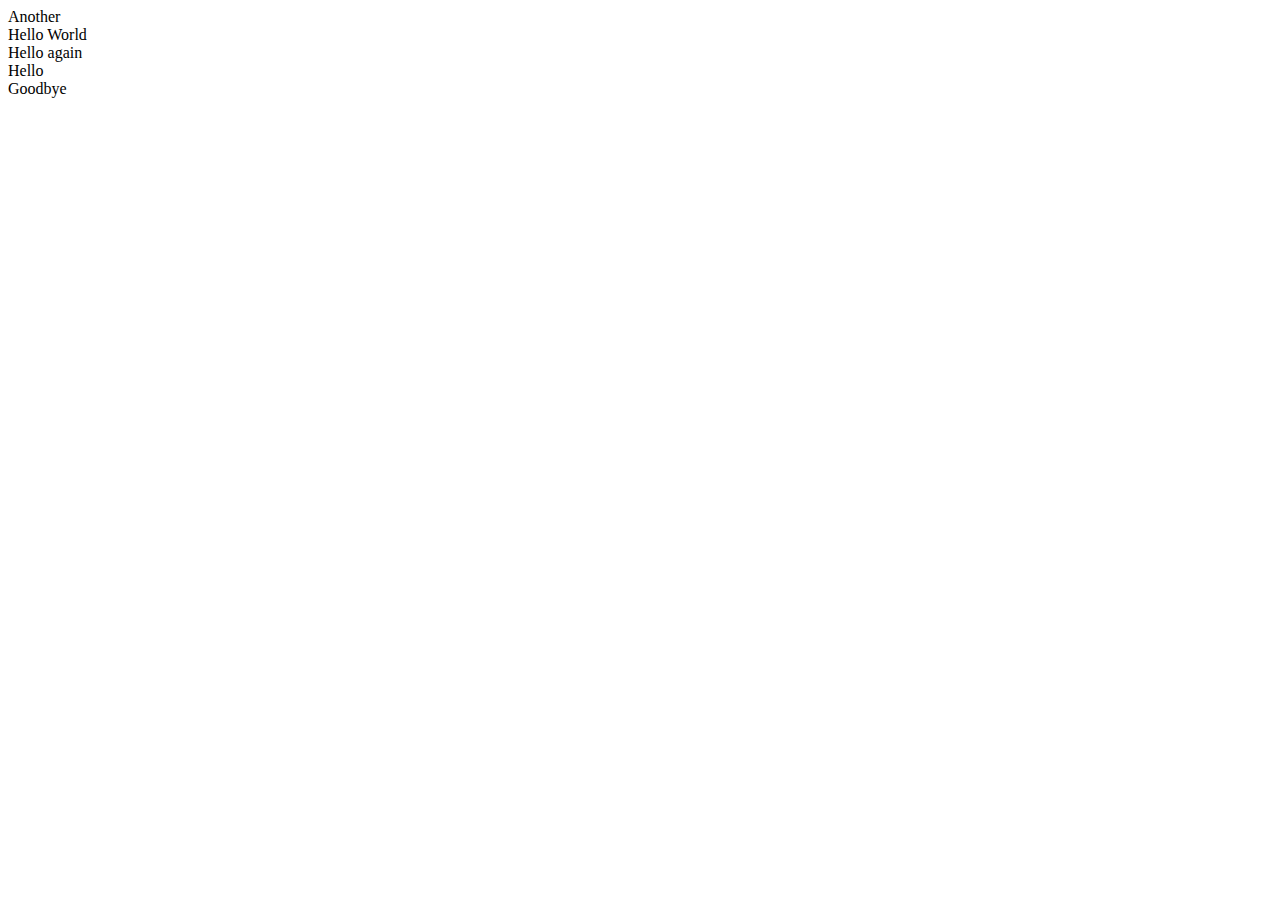
<file: test-bfs-dfs/index.html>
<!DOCTYPE html>
<html>
  <head>
    <meta charset="UTF-8" />
    <meta name="viewport" content="width=device-width" />
    <title>This is the title</title>
  </head>

  <body>
    <div id="first-grandparent">
      <div id="first-parent">
        Another
      </div>
      <div id="second-parent">
        <div id="first-child">
          <div id ="first-grandchild">
            Hello World
          </div>
        </div>
      </div>
    </div>

    <div id="second-grandparent">
      <div id="third-parent">
        Hello again
      </div>
    </div>

    <div id="third" class="blue" random="something">
    </div>

    <div dir="ltr">
      <!-- Contents of the email -->
    </div>

    <div class="container">
      <div class="row">Hello</div>
      <div class="row">Goodbye</div>
      <div class="row"> </div>
      <div class="row"> </div>
      <div class="row"> </div>
    </div>

    <script src="script/test.js" charset="utf-8"></script>
  </body>
</html>
</file>
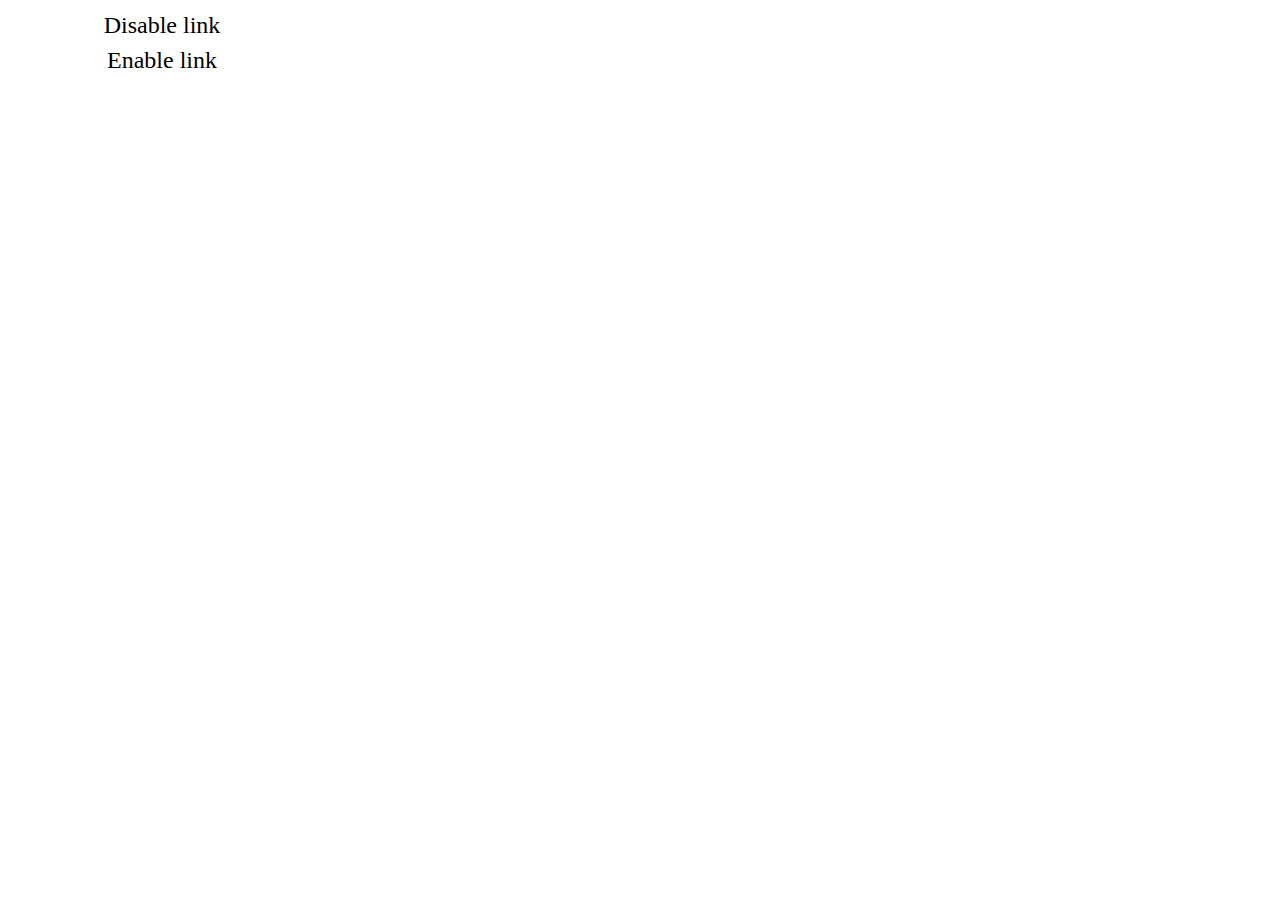
<file: choose_option.html>
<!DOCTYPE html>

<html>
  <head>
    <meta charset="utf-8">
    <link rel="stylesheet" href="choose_option.css"/>
  </head>

<body>
  <div id="popup-content">
    <div class="Button1">Disable link</div>
    <div class="Button2">Enable link</div>
  </div>
  <script src="choose_option.js"></script>
</body>

</html>
</file>
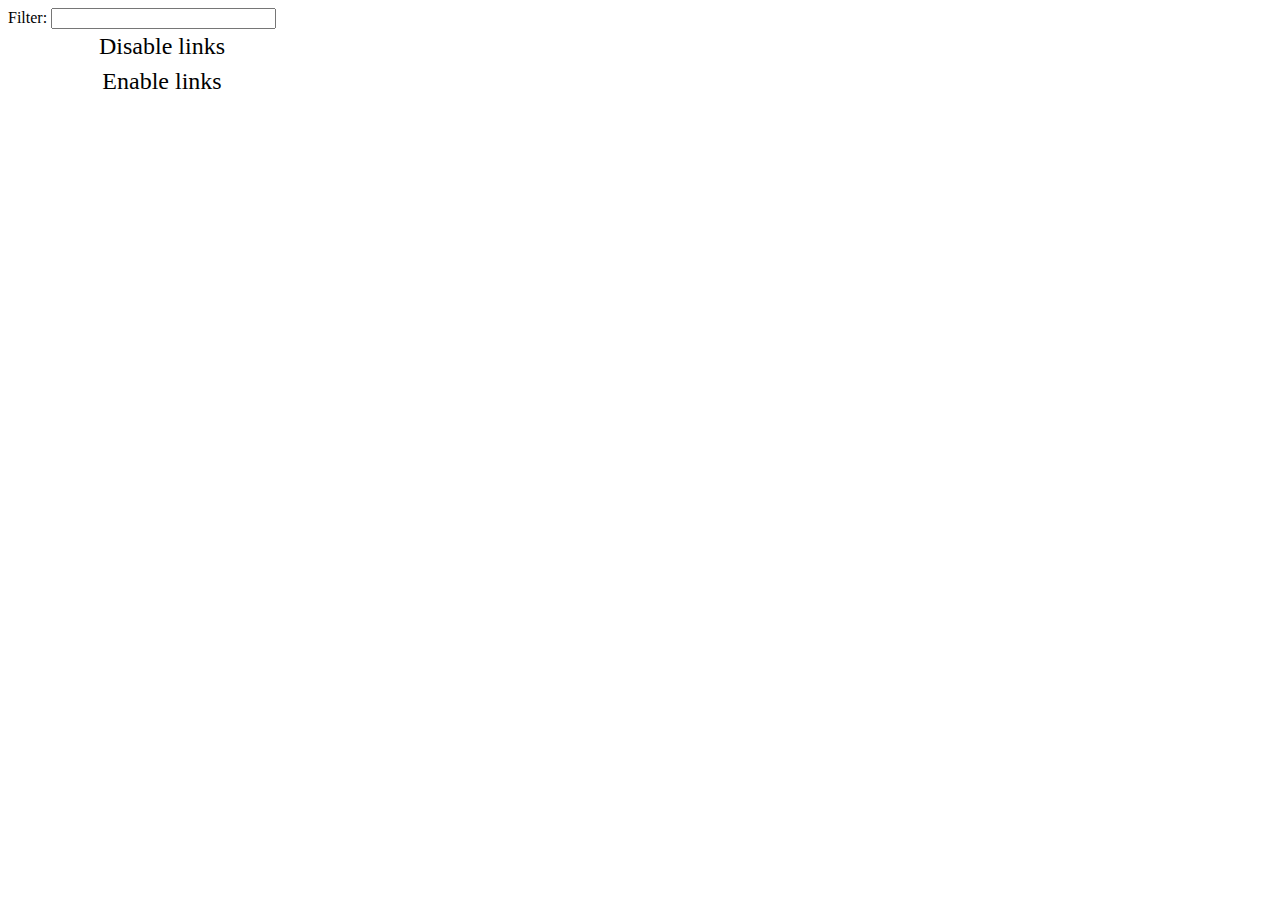
<file: New Extension/choose_option.html>
<!DOCTYPE html>

<html>
  <head>
    <meta charset="utf-8">
    <link rel="stylesheet" href="choose_option.css"/>
  </head>

<body>
  <div id="popup-content">

    <form id = "form1">
      Filter: <input type="text" name="filterInput" size="25">
    </form>

    <div class="Button1">Disable links</div>
    <div class="Button2">Enable links</div>
  </div>

  <script src="choose_option.js"></script>
</body>

</html>
</file>
<file: choose_option.css>
html, body {
  width: 300px;
}

.Button1 {
  width: 100%;
  padding: 4px;
  font-size: 1.5em;
  text-align: center;
  cursor: pointer;
}

.Button2 {
  width: 100%;
  padding: 4px;
  font-size: 1.5em;
  text-align: center;
  cursor: pointer;
}

.Button1:hover {
  background-color: #FF0000;
}

.Button2:hover {
  background-color: #00FFFF;
}
</file>
<file: New Extension/choose_option.css>
html, body {
  width: 300px;
}

.Button1 {
  width: 100%;
  padding: 4px;
  font-size: 1.5em;
  text-align: center;
  cursor: pointer;
}

.Button2 {
  width: 100%;
  padding: 4px;
  font-size: 1.5em;
  text-align: center;
  cursor: pointer;
}

.Button1:hover {
  background-color: #D3D3D3;
}

.Button2:hover {
  background-color: #D3D3D3;
}
</file>
